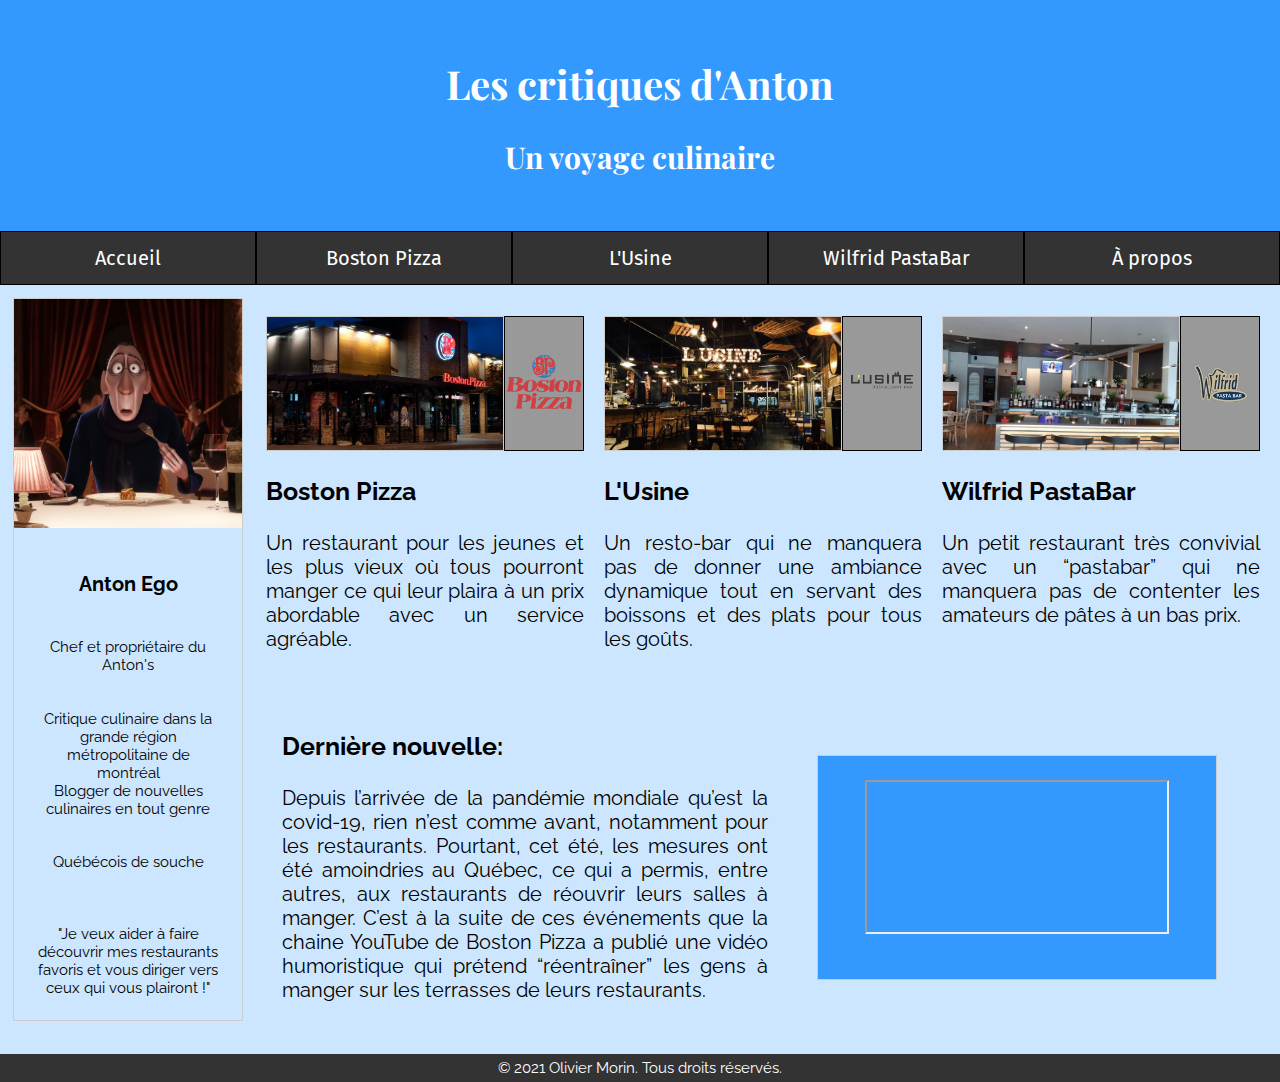
<file: index.html>
<!DOCTYPE html>
<html>

<head>
    <title>Index</title>
    <meta charset="UTF-8">
    <meta name="viewport" content="width=device-width, initial-scale=1">
    <link rel="stylesheet" href="styles/general.css">
    <link rel="stylesheet" href="styles/index.css">
    <link rel="preconnect" href="https://fonts.googleapis.com">
    <link rel="preconnect" href="https://fonts.gstatic.com" crossorigin>
    <link href="https://fonts.googleapis.com/css2?family=Fira+Sans&family=Playfair+Display&family=Raleway&display=swap"
        rel="stylesheet">
</head>

<body>
    <!-- Top Link -->
    <a id="top"></a>

    <!-- Header -->
    <div class="header">
        <h1>Les critiques d'Anton</h1>
        <h2>Un voyage culinaire</h2>
    </div>

    <!-- Navigation Bar -->
    <nav class="sticky">
        <ul class="menu">
            <li><a href="index">Accueil</a></li>
            <li>
                <a href="bostonPizza">Boston Pizza</a>
                <ul class="submenu">
                    <li><a href="https://bostonpizza.com/fr/menu.html" target="_blank">Menu</a></li>
                </ul>
            </li>
            <li>
                <a href="usine">L'Usine</a>
                <ul class="submenu">
                    <li><a href="https://www.restolusine.com/menus" target="_blank">Menu</a></li>
                </ul>
            </li>
            <li>
                <a href="wilfrid">Wilfrid PastaBar</a>
                <ul class="submenu">
                    <li><a href="http://www.wilfridpastabar.com/e_pages/menu.html" target="_blank">Menu</a></li>
                </ul>
            </li>
            <li><a href="about">À propos</a></li>
        </ul>
    </nav>

    <div class="row">
        <!-- About section -->
        <div class="side">
            <div class="about">
                <img class="image" src="images/anton.jpg" alt="Anton Ego">
                <div class="infos">
                    <p class="about-nom">Anton Ego</p>
                    <p>Chef et propriétaire du Anton's</p>
                    <p>Critique culinaire dans la grande région métropolitaine de montréal</p>
                    <p>Blogger de nouvelles culinaires en tout genre</p>
                    <p>Québécois de souche</p>
                    <p>"Je veux aider à faire découvrir mes restaurants favoris et vous diriger vers ceux qui vous
                        plairont !"</p>
                </div>
            </div>
        </div>

        <!-- Home section -->
        <div class="main">
            <div class="critiques">
                <div class="resto">
                    <a href="bostonPizza" class="resto-visuel">
                        <img class="resto-image" src="images/bostonPizza.jpg" alt="Boston Pizza">
                        <div class="resto-logo" id="logo-boston"></div>
                    </a>
                    <div>
                        <p class="intertitre">Boston Pizza</p>
                        <p class="resto-description">Un restaurant pour les jeunes et les plus vieux où tous pourront
                            manger ce qui leur plaira à un prix abordable avec un service agréable.</p>
                    </div>

                </div>
                <div class="resto">
                    <a href="usine" class="resto-visuel">
                        <img class="resto-image" src="images/usine.jpg" alt="l'Usine">
                        <div class="resto-logo" id="logo-usine"></div>
                    </a>
                    <div>
                        <p class="intertitre">L'Usine</p>
                        <p class="resto-description">Un resto-bar qui ne manquera pas de donner une ambiance dynamique
                            tout en servant des boissons et des plats pour tous les goûts.</p>
                    </div>

                </div>
                <div class="resto">
                    <a href="wilfrid" class="resto-visuel">
                        <img class="resto-image" src="images/wilfrid.jpg" alt="Wilfrid PastaBar">
                        <div class="resto-logo" id="logo-wilfrid"></div>
                    </a>
                    <div>
                        <p class="intertitre">Wilfrid PastaBar</p>
                        <p class="resto-description">Un petit restaurant très convivial avec un “pastabar” qui ne
                            manquera pas de contenter les amateurs de pâtes à un bas prix.</p>
                    </div>

                </div>
            </div>
            <div class="news">
                <div>
                    <p class="intertitre">Dernière nouvelle:</p>
                    <p>
                        Depuis l’arrivée de la pandémie mondiale qu’est la covid-19, rien n’est comme avant, notamment
                        pour les restaurants. Pourtant, cet été, les mesures ont été amoindries au Québec, ce qui a
                        permis, entre autres, aux restaurants de réouvrir leurs salles à manger. C’est à la suite de ces
                        événements que la chaine YouTube de Boston Pizza a publié une vidéo humoristique qui prétend
                        “réentraîner” les gens à manger sur les terrasses de leurs restaurants.
                    </p>
                </div>

                <div class="video">
                    <iframe src="https://www.youtube.com/embed/c-Y9XTfWlQA"></iframe>
                </div>
            </div>
        </div>
    </div>

    <!-- Footer -->
    <div class="footer">
        <a href="#top" class="top">Appuyer ici pour revenir en haut</a>
        <p>© 2021 Olivier Morin. Tous droits réservés.</p>
    </div>
</body>

</html>
</file>
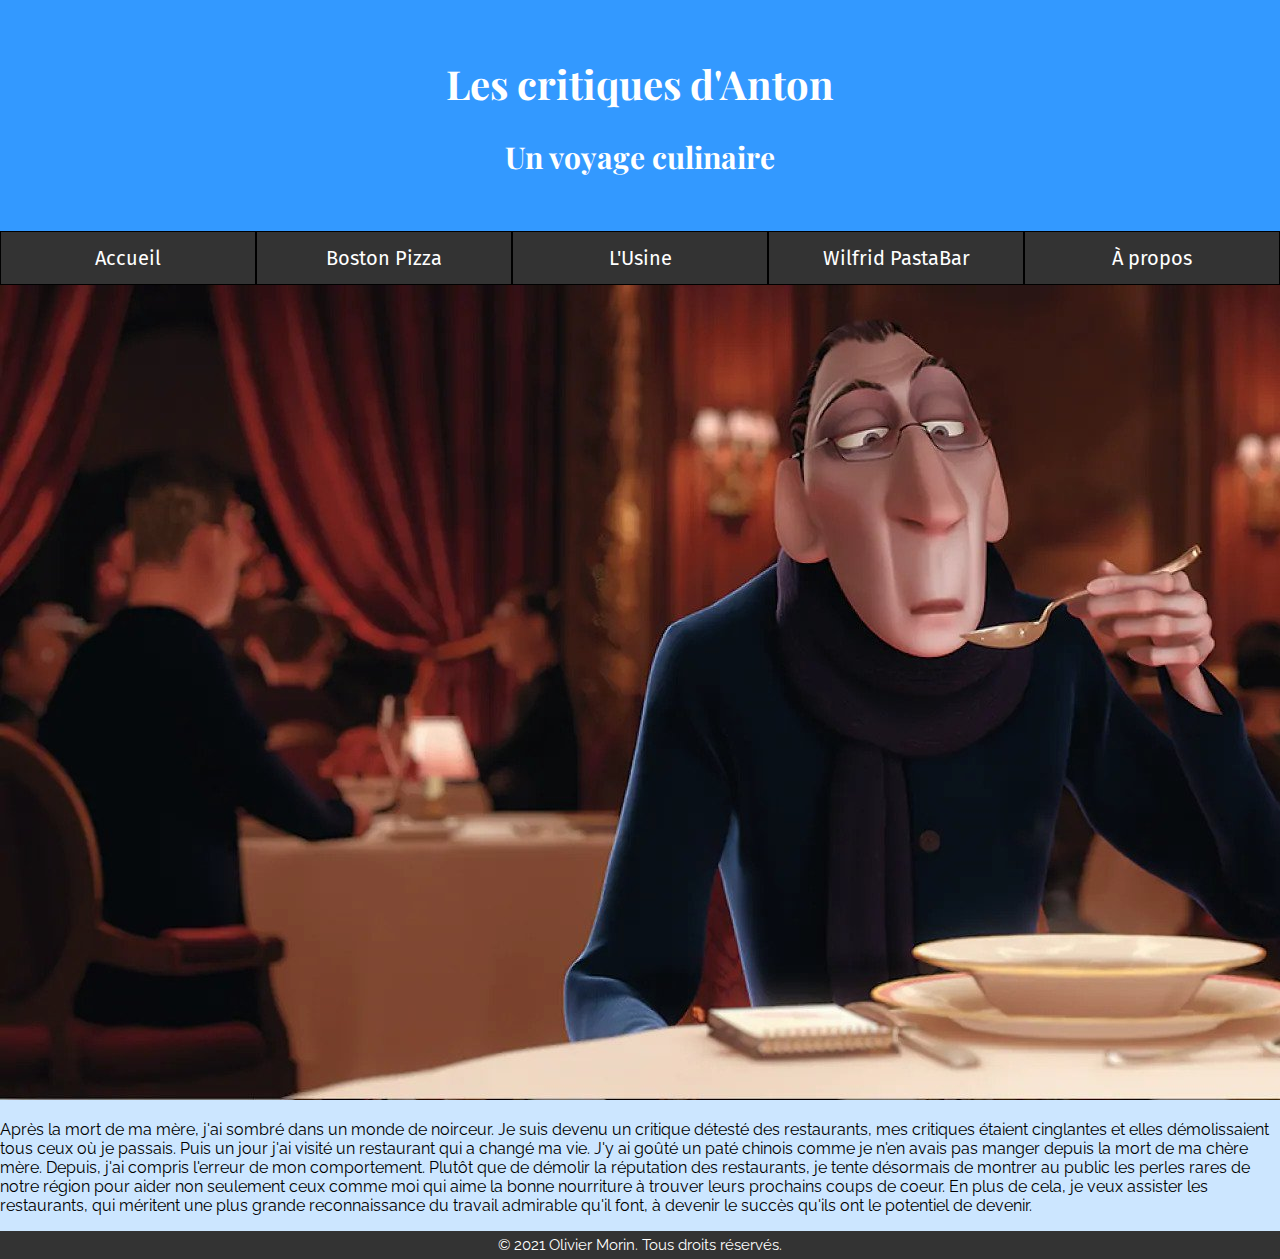
<file: about.html>
<!DOCTYPE html>
<html>

<head>
    <title>À propos</title>
    <meta charset="UTF-8">
    <meta name="viewport" content="width=device-width, initial-scale=1">
    <link rel="stylesheet" href="styles/general.css">
    <link rel="stylesheet" href="styles/about.css">
    <link rel="preconnect" href="https://fonts.googleapis.com">
    <link rel="preconnect" href="https://fonts.gstatic.com" crossorigin>
    <link href="https://fonts.googleapis.com/css2?family=Fira+Sans&family=Playfair+Display&family=Raleway&display=swap"
        rel="stylesheet">
</head>

<body>
    <!-- Header -->
    <div class="header">
        <h1>Les critiques d'Anton</h1>
        <h2>Un voyage culinaire</h2>
    </div>

    <!-- Navigation Bar -->
    <nav class="sticky">
        <ul class="menu">
            <li><a href="index">Accueil</a></li>
            <li>
                <a href="bostonPizza">Boston Pizza</a>
                <ul class="submenu">
                    <li><a href="https://bostonpizza.com/fr/menu.html" target="_blank">Menu</a></li>
                </ul>
            </li>
            <li>
                <a href="usine">L'Usine</a>
                <ul class="submenu">
                    <li><a href="https://www.restolusine.com/menus" target="_blank">Menu</a></li>
                </ul>
            </li>
            <li>
                <a href="wilfrid">Wilfrid PastaBar</a>
                <ul class="submenu">
                    <li><a href="http://www.wilfridpastabar.com/e_pages/menu.html" target="_blank">Menu</a></li>
                </ul>
            </li>
            <li><a href="about">À propos</a></li>
        </ul>
    </nav>

    <!--  -->
    <div>
        <img src="../images/anton-about.jpg" alt="Anton Ego">
        <p>
            Après la mort de ma mère, j'ai sombré dans un monde de noirceur. Je suis devenu un critique détesté des
            restaurants, mes critiques étaient cinglantes et elles démolissaient tous ceux où je passais. Puis un jour
            j'ai visité un restaurant qui a changé ma vie. J'y ai goûté un paté chinois comme je n'en avais pas manger
            depuis la mort de ma chère mère. Depuis, j'ai compris l'erreur de mon comportement. Plutôt que de démolir la
            réputation des restaurants, je tente désormais de montrer au public les perles rares de notre région pour
            aider non seulement ceux comme moi qui aime la bonne nourriture à trouver leurs prochains coups de coeur. En
            plus de cela, je veux assister les restaurants, qui méritent une plus grande reconnaissance du travail
            admirable qu'il font, à devenir le succès qu'ils ont le potentiel de devenir.
        </p>
    </div>


    <!-- Footer -->
    <div class="footer">
        <a href="#top">Appuyer ici pour revenir en haut</a>
        <p>© 2021 Olivier Morin. Tous droits réservés.</p>
    </div>

</body>

</html>
</file>
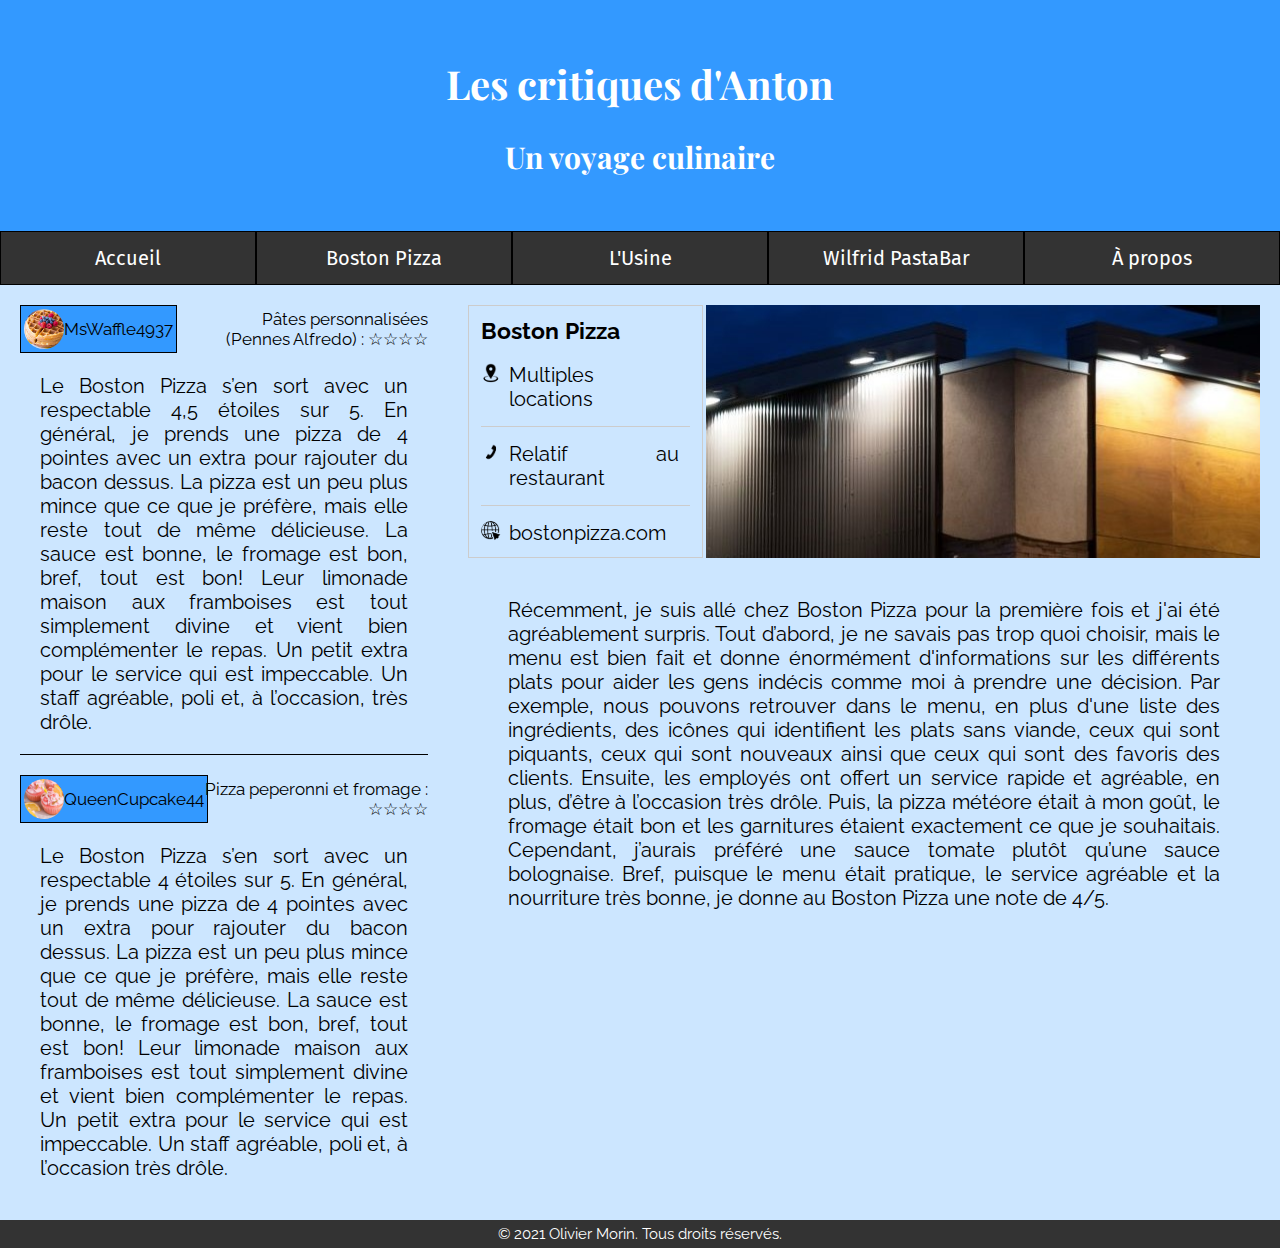
<file: bostonPizza.html>
<!DOCTYPE html>
<html>

<head>
    <title>Boston Pizza</title>
    <meta charset="UTF-8">
    <meta name="viewport" content="width=device-width, initial-scale=1">
    <link rel="stylesheet" href="styles/general.css">
    <link rel="stylesheet" href="styles/reviews.css">
    <link rel="preconnect" href="https://fonts.googleapis.com">
    <link rel="preconnect" href="https://fonts.gstatic.com" crossorigin>
    <link href="https://fonts.googleapis.com/css2?family=Fira+Sans&family=Playfair+Display&family=Raleway&display=swap"
        rel="stylesheet">
</head>

<body>
    <!-- Header -->
    <div class="header">
        <h1>Les critiques d'Anton</h1>
        <h2>Un voyage culinaire</h2>
    </div>

    <!-- Navigation Bar -->
    <nav class="sticky">
        <ul class="menu">
            <li><a href="index">Accueil</a></li>
            <li>
                <a href="bostonPizza">Boston Pizza</a>
                <ul class="submenu">
                    <li><a href="https://bostonpizza.com/fr/menu.html" target="_blank">Menu</a></li>
                </ul>
            </li>
            <li>
                <a href="usine">L'Usine</a>
                <ul class="submenu">
                    <li><a href="https://www.restolusine.com/menus" target="_blank">Menu</a></li>
                </ul>
            </li>
            <li>
                <a href="wilfrid">Wilfrid PastaBar</a>
                <ul class="submenu">
                    <li><a href="http://www.wilfridpastabar.com/e_pages/menu.html" target="_blank">Menu</a></li>
                </ul>
            </li>
            <li><a href="about">À propos</a></li>
        </ul>
    </nav>

    <!-- Top Link -->
    <a id="top"></a>

    <!-- The flexible grid (content) -->
    <div class="row">
        <div class="reviews">
            <div>
                <div class="reviews-title">
                    <div class="user table">
                        <div class="user-icon" id="waffle"></div>
                        <div class="username allignement">MsWaffle4937</div>
                    </div>
                    <span class="table">
                        <div class="reviews-plat allignement">Pâtes personnalisées <br> (Pennes Alfredo) : ☆☆☆☆</div>
                    </span>
                </div>
                <p>
                    Le Boston Pizza s’en sort avec un respectable 4,5 étoiles sur 5. En général, je prends une pizza de
                    4 pointes avec un extra pour rajouter du bacon dessus. La pizza est un peu plus mince que ce que je
                    préfère, mais elle reste tout de même délicieuse. La sauce est bonne, le fromage est bon, bref, tout
                    est bon! Leur limonade maison aux framboises est tout simplement divine et vient bien complémenter
                    le repas. Un petit extra pour le service qui est impeccable. Un staff agréable, poli et, à
                    l’occasion, très drôle.

                </p>
            </div>
            <hr>
            <div>
                <div class="reviews-title">
                    <div class="user table">
                        <div class="user-icon" id="cupcake"></div>
                        <div class="username allignement allignement">QueenCupcake44</div>
                    </div>
                    <span class="table">
                        <div class="reviews-plat allignement">Pizza peperonni et fromage : ☆☆☆☆</div>
                    </span>
                </div>
                <p>
                    Le Boston Pizza s’en sort avec un respectable 4 étoiles sur 5. En général, je prends une pizza de 4
                    pointes avec un extra pour rajouter du bacon dessus. La pizza est un peu plus mince que ce que je
                    préfère, mais elle reste tout de même délicieuse. La sauce est bonne, le fromage est bon, bref, tout
                    est bon! Leur limonade maison aux framboises est tout simplement divine et vient bien complémenter
                    le repas. Un petit extra pour le service qui est impeccable. Un staff agréable, poli et, à
                    l’occasion très drôle.
                </p>
            </div>
        </div>
        <div class="main">
            <div class="resto">
                <div class="identification">
                    <h2>Boston Pizza</h2>
                    <div class="element">
                        <div class="icon" id="icon-location"></div>
                        <a href="https://bostonpizza.com/fr/locations.html" target="_blank">Multiples locations</a>
                    </div>
                    <hr>
                    <div class="element">
                        <div class="icon" id="icon-phone"></div>
                        <div>Relatif au restaurant</div>
                    </div>
                    <hr>
                    <div class="element">
                        <div class="icon" id="icon-website"></div>
                        <a href="https://bostonpizza.com/fr/index.html" target="_blank">bostonpizza.com</a>
                    </div>
                </div>
                <div class="image" id="image-boston"></div>
            </div>
            <p>Récemment, je suis allé chez Boston Pizza pour la première fois et j'ai été agréablement surpris. Tout
                d’abord, je ne savais pas trop quoi choisir, mais le menu est bien fait et donne énormément
                d'informations sur les différents plats pour aider les gens indécis comme moi à prendre une décision.
                Par exemple, nous pouvons retrouver dans le menu, en plus d'une liste des ingrédients, des icônes qui
                identifient les plats sans viande, ceux qui sont piquants, ceux qui sont nouveaux ainsi que ceux qui
                sont des favoris des clients. Ensuite, les employés ont offert un service rapide et agréable, en plus,
                d’être à l’occasion très drôle. Puis, la pizza météore était à mon goût, le fromage était bon et les
                garnitures étaient exactement ce que je souhaitais. Cependant, j’aurais préféré une sauce tomate plutôt
                qu’une sauce bolognaise. Bref, puisque le menu était pratique, le service agréable et la nourriture très
                bonne, je donne au Boston Pizza une note de 4/5.
            </p>
        </div>
    </div>

    <!-- Footer -->
    <div class="footer">
        <a href="#top">Appuyer ici pour revenir en haut</a>
        <p>© 2021 Olivier Morin. Tous droits réservés.</p>
    </div>

</body>

</html>
</file>
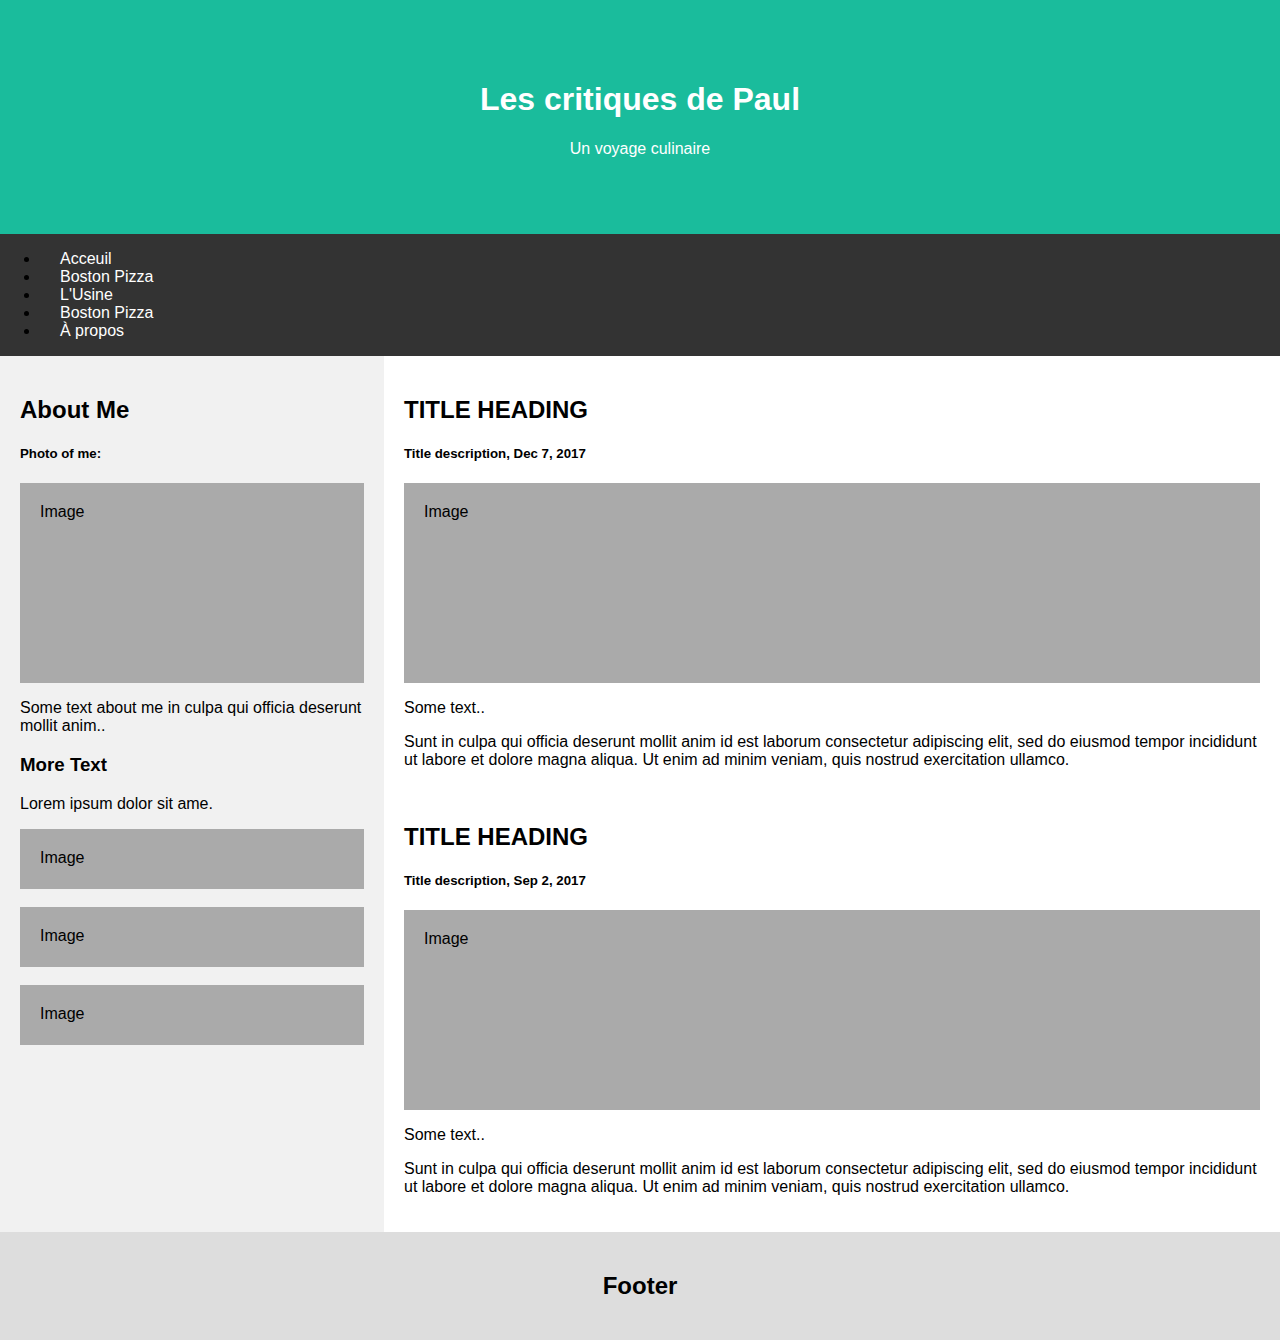
<file: test.html>
<!DOCTYPE html>
<html>

<head>
  <title>Page Title</title>
  <meta charset="UTF-8">
  <meta name="viewport" content="width=device-width, initial-scale=1">
  <link rel="stylesheet" href="styles/test.css">
</head>

<body>

  <!-- Note -->
  <!-- <div style="background:yellow;padding:5px">
  <h4 style="text-align:center">Resize the browser window to see the responsive effect.</h4>
</div> -->

  <!-- Header -->
  <div class="header">
    <h1>Les critiques de Paul</h1>
    <p>Un voyage culinaire</p>
  </div>

  <!-- Navigation Bar -->
  <div class="navbar">
    <ul>
      <li><a href="index">Acceuil</a></li>
      <li>
        <a href="bostonPizza">Boston Pizza</a>
        <ul class="sous-menu">
          <li><a href="bostonPizza-menu">Menu</a></li>
          <li><a href="bostonPizza-critique">Critique</a></li>
        </ul>
      </li>
      <li>
        <a href="usine">L'Usine</a>
        <ul class="sous-menu">
          <a href="usine-menu">Menu</a>
          <a href="usine-critique">Critique</a>
        </ul>
      </li>
      <li>
        <a href="wilfrid">Boston Pizza</a>
        <ul class="sous-menu">
          <a href="wilfrid-menu">Menu</a>
          <a href="wilfrid-critique">Critique</a>
        </ul>
      </li>
      <li><a href="about">À propos</a></li>
    </ul>
  </div>

  <!-- The flexible grid (content) -->
  <div class="row">
    <div class="side">
      <h2>About Me</h2>
      <h5>Photo of me:</h5>
      <div class="fakeimg" style="height:200px;">Image</div>
      <p>Some text about me in culpa qui officia deserunt mollit anim..</p>
      <h3>More Text</h3>
      <p>Lorem ipsum dolor sit ame.</p>
      <div class="fakeimg" style="height:60px;">Image</div><br>
      <div class="fakeimg" style="height:60px;">Image</div><br>
      <div class="fakeimg" style="height:60px;">Image</div>
    </div>
    <div class="main">
      <h2>TITLE HEADING</h2>
      <h5>Title description, Dec 7, 2017</h5>
      <div class="fakeimg" style="height:200px;">Image</div>
      <p>Some text..</p>
      <p>Sunt in culpa qui officia deserunt mollit anim id est laborum consectetur adipiscing elit, sed do eiusmod
        tempor incididunt ut labore et dolore magna aliqua. Ut enim ad minim veniam, quis nostrud exercitation ullamco.
      </p>
      <br>
      <h2>TITLE HEADING</h2>
      <h5>Title description, Sep 2, 2017</h5>
      <div class="fakeimg" style="height:200px;">Image</div>
      <p>Some text..</p>
      <p>Sunt in culpa qui officia deserunt mollit anim id est laborum consectetur adipiscing elit, sed do eiusmod
        tempor incididunt ut labore et dolore magna aliqua. Ut enim ad minim veniam, quis nostrud exercitation ullamco.
      </p>
    </div>
  </div>

  <!-- Footer -->
  <div class="footer">
    <h2>Footer</h2>
  </div>

</body>

</html>
</file>
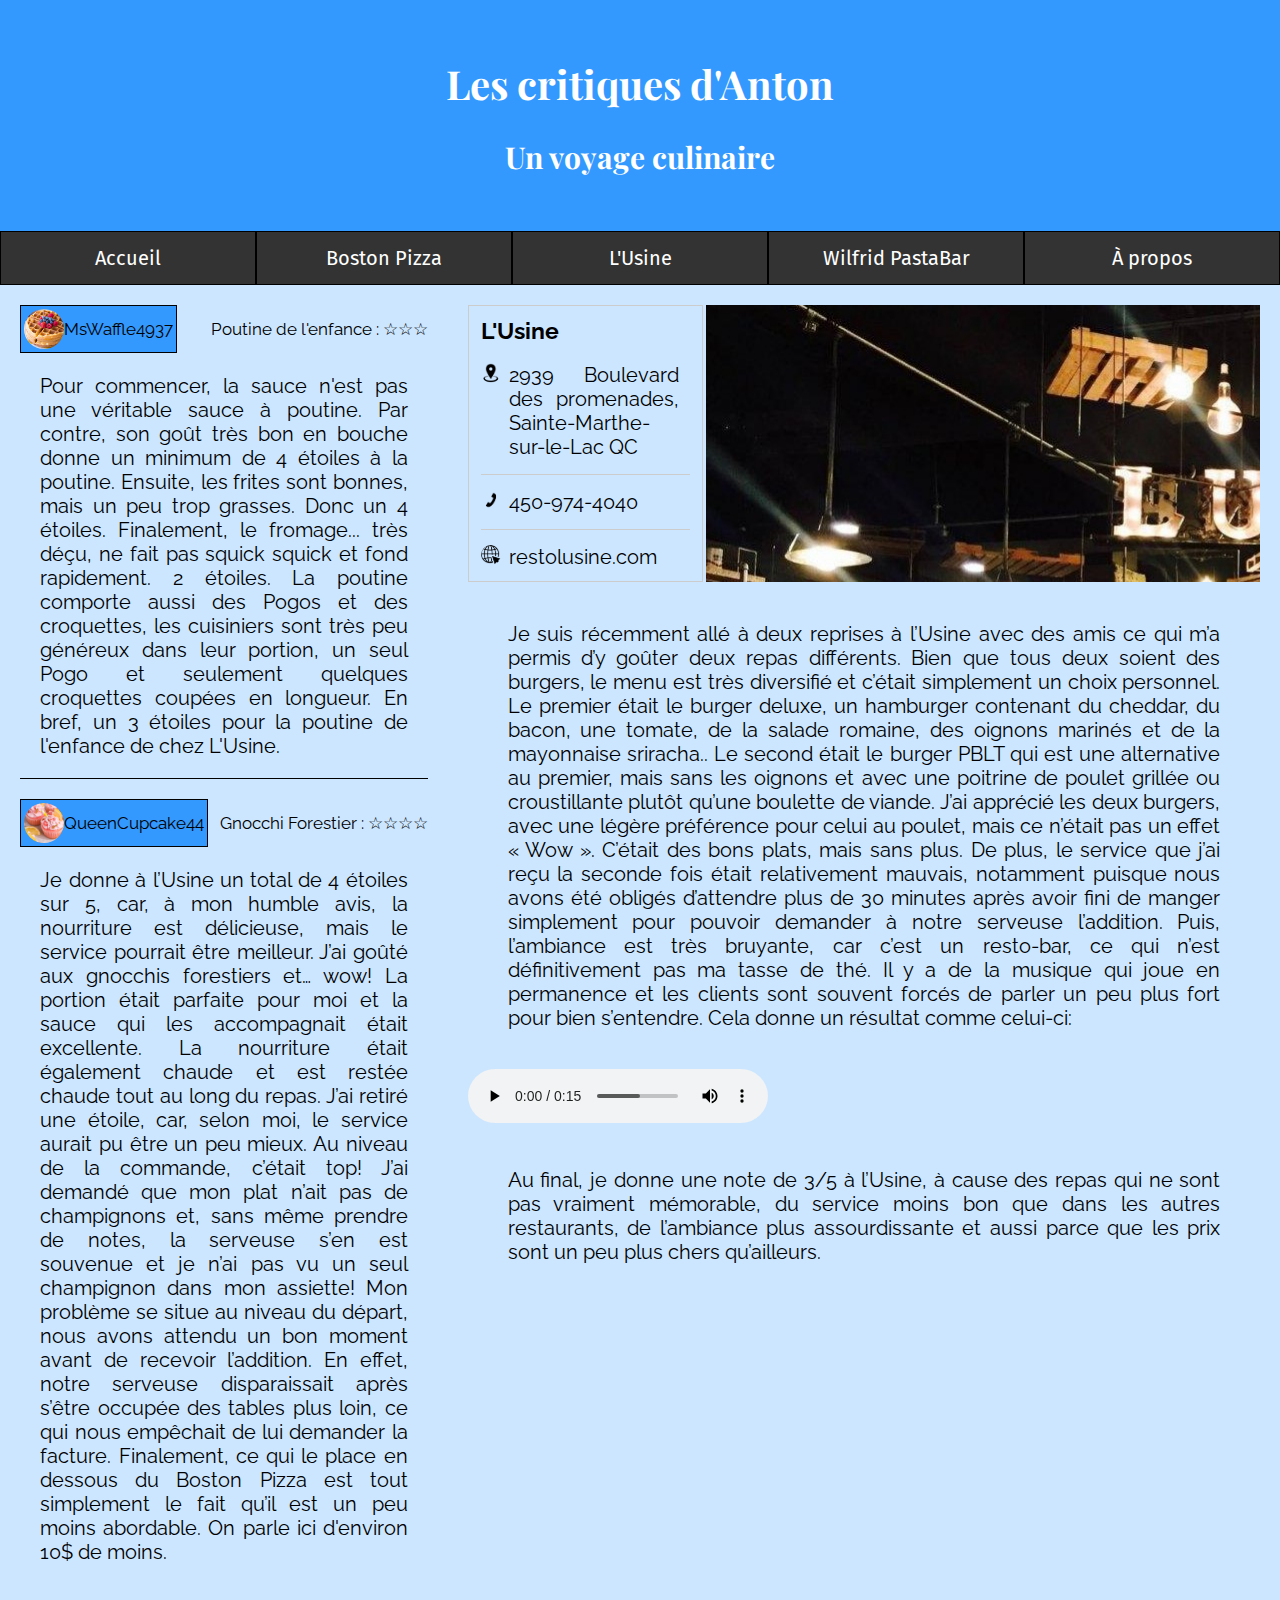
<file: usine.html>
<!DOCTYPE html>
<html>

<head>
    <title>L'Usine</title>
    <meta charset="UTF-8">
    <meta name="viewport" content="width=device-width, initial-scale=1">
    <link rel="stylesheet" href="styles/general.css">
    <link rel="stylesheet" href="styles/reviews.css">
    <link rel="preconnect" href="https://fonts.googleapis.com">
    <link rel="preconnect" href="https://fonts.gstatic.com" crossorigin>
    <link href="https://fonts.googleapis.com/css2?family=Fira+Sans&family=Playfair+Display&family=Raleway&display=swap"
        rel="stylesheet">
</head>

<body>
    <!-- Header -->
    <div class="header">
        <h1>Les critiques d'Anton</h1>
        <h2>Un voyage culinaire</h2>
    </div>

    <!-- Navigation Bar -->
    <nav class="sticky">
        <ul class="menu">
            <li><a href="index">Accueil</a></li>
            <li>
                <a href="bostonPizza">Boston Pizza</a>
                <ul class="submenu">
                    <li><a href="https://bostonpizza.com/fr/menu.html" target="_blank">Menu</a></li>
                </ul>
            </li>
            <li>
                <a href="usine">L'Usine</a>
                <ul class="submenu">
                    <li><a href="https://www.restolusine.com/menus" target="_blank">Menu</a></li>
                </ul>
            </li>
            <li>
                <a href="wilfrid">Wilfrid PastaBar</a>
                <ul class="submenu">
                    <li><a href="http://www.wilfridpastabar.com/e_pages/menu.html" target="_blank">Menu</a></li>
                </ul>
            </li>
            <li><a href="about">À propos</a></li>
        </ul>
    </nav>

    <!-- Top Link -->
    <a id="top"></a>

    <!-- The flexible grid (content) -->
    <div class="row">
        <div class="reviews">
            <div>
                <div class="reviews-title">
                    <div class="user table">
                        <div class="user-icon" id="waffle"></div>
                        <div class="username allignement">MsWaffle4937</div>
                    </div>
                    <span class="table">
                        <div class="reviews-plat allignement">Poutine de l'enfance : ☆☆☆</div>
                    </span>
                </div>
                <p>
                    Pour commencer, la sauce n'est pas une véritable sauce à poutine. Par contre, son goût très bon en
                    bouche donne un minimum de 4 étoiles à la poutine.
                    Ensuite, les frites sont bonnes, mais un peu trop grasses. Donc un 4 étoiles. Finalement, le
                    fromage... très déçu, ne fait pas squick squick et fond rapidement. 2 étoiles.
                    La poutine comporte aussi des Pogos et des croquettes, les cuisiniers sont très peu généreux dans
                    leur portion, un seul Pogo et seulement quelques croquettes coupées en longueur. En bref, un 3
                    étoiles pour la poutine de l'enfance de chez L'Usine.
                </p>
            </div>
            <hr>
            <div>
                <div class="reviews-title">
                    <div class="user table">
                        <div class="user-icon" id="cupcake"></div>
                        <div class="username allignement allignement">QueenCupcake44</div>
                    </div>
                    <span class="table">
                        <div class="reviews-plat allignement">Gnocchi Forestier : ☆☆☆☆</div>
                    </span>
                </div>
                <p>
                    Je donne à l’Usine un total de 4 étoiles sur 5, car, à mon humble avis, la nourriture est
                    délicieuse,
                    mais le service pourrait être meilleur. J’ai goûté aux gnocchis forestiers et… wow! La portion était
                    parfaite pour moi et la sauce qui les accompagnait était excellente. La nourriture était également
                    chaude et est restée chaude tout au long du repas. J’ai retiré une étoile, car, selon moi, le
                    service aurait pu être un peu mieux. Au niveau de la commande, c’était top! J’ai demandé que mon
                    plat n’ait pas de champignons et, sans même prendre de notes, la serveuse s’en est souvenue et je
                    n’ai pas vu un seul champignon dans mon assiette! Mon problème se situe au niveau du départ, nous
                    avons attendu un bon moment avant de recevoir l’addition. En effet, notre serveuse disparaissait
                    après s’être occupée des tables plus loin, ce qui nous empêchait de lui demander la facture.
                    Finalement, ce qui le place en dessous du Boston Pizza est tout simplement le fait qu’il est un peu
                    moins abordable. On parle ici d'environ 10$ de moins.
                </p>
            </div>
        </div>
        <div class="main">
            <div class="resto">
                <div class="identification">
                    <h2>L'Usine</h2>
                    <div class="element">
                        <div class="icon" id="icon-location"></div>
                        <div>2939 Boulevard des promenades, Sainte-Marthe-sur-le-Lac QC</div>
                    </div>
                    <hr>
                    <div class="element">
                        <div class="icon" id="icon-phone"></div>
                        <div>450-974-4040</div>
                    </div>
                    <hr>
                    <div class="element">
                        <div class="icon" id="icon-website"></div>
                        <a href="https://www.restolusine.com/" target="_blank">restolusine.com</a>
                    </div>
                </div>
                <div class="image" id="image-usine"></div>
            </div>
            <p>Je suis récemment allé à deux reprises à l’Usine avec des amis ce qui m’a permis d’y goûter deux repas
                différents. Bien que tous deux soient des burgers, le menu est très diversifié et c’était simplement un
                choix personnel. Le premier était le burger deluxe, un hamburger contenant du cheddar, du bacon, une
                tomate, de la salade romaine, des oignons marinés et de la mayonnaise sriracha.. Le second était le
                burger PBLT qui est une alternative au premier, mais sans les oignons et avec une poitrine de poulet
                grillée ou croustillante plutôt qu’une boulette de viande. J’ai apprécié les deux burgers, avec une
                légère préférence pour celui au poulet, mais ce n’était pas un effet « Wow ». C’était des bons plats,
                mais sans plus. De plus, le service que j’ai reçu la seconde fois était relativement mauvais, notamment
                puisque nous avons été obligés d’attendre plus de 30 minutes après avoir fini de manger simplement pour
                pouvoir demander à notre serveuse l’addition. Puis, l’ambiance est très bruyante, car c’est un
                resto-bar, ce qui n’est définitivement pas ma tasse de thé. Il y a de la musique qui joue en permanence
                et les clients sont souvent forcés de parler un peu plus fort pour bien s’entendre. Cela donne un
                résultat comme celui-ci:
            </p>
            <audio controls src="usine.mp3" type="audio/mpeg">
                Audio non supporté sur cet explorateur
            </audio>
            <p>
                Au final, je donne une note de 3/5 à l’Usine, à cause des
                repas qui ne sont pas vraiment mémorable, du service moins bon que dans les autres restaurants, de
                l’ambiance plus assourdissante et aussi parce que les prix sont un peu plus chers qu’ailleurs.
            </p>
        </div>
    </div>

    <!-- Footer -->
    <div class="footer">
        <a href="#top">Appuyer ici pour revenir en haut</a>
        <p>© 2021 Olivier Morin. Tous droits réservés.</p>
    </div>

</body>

</html>
</file>
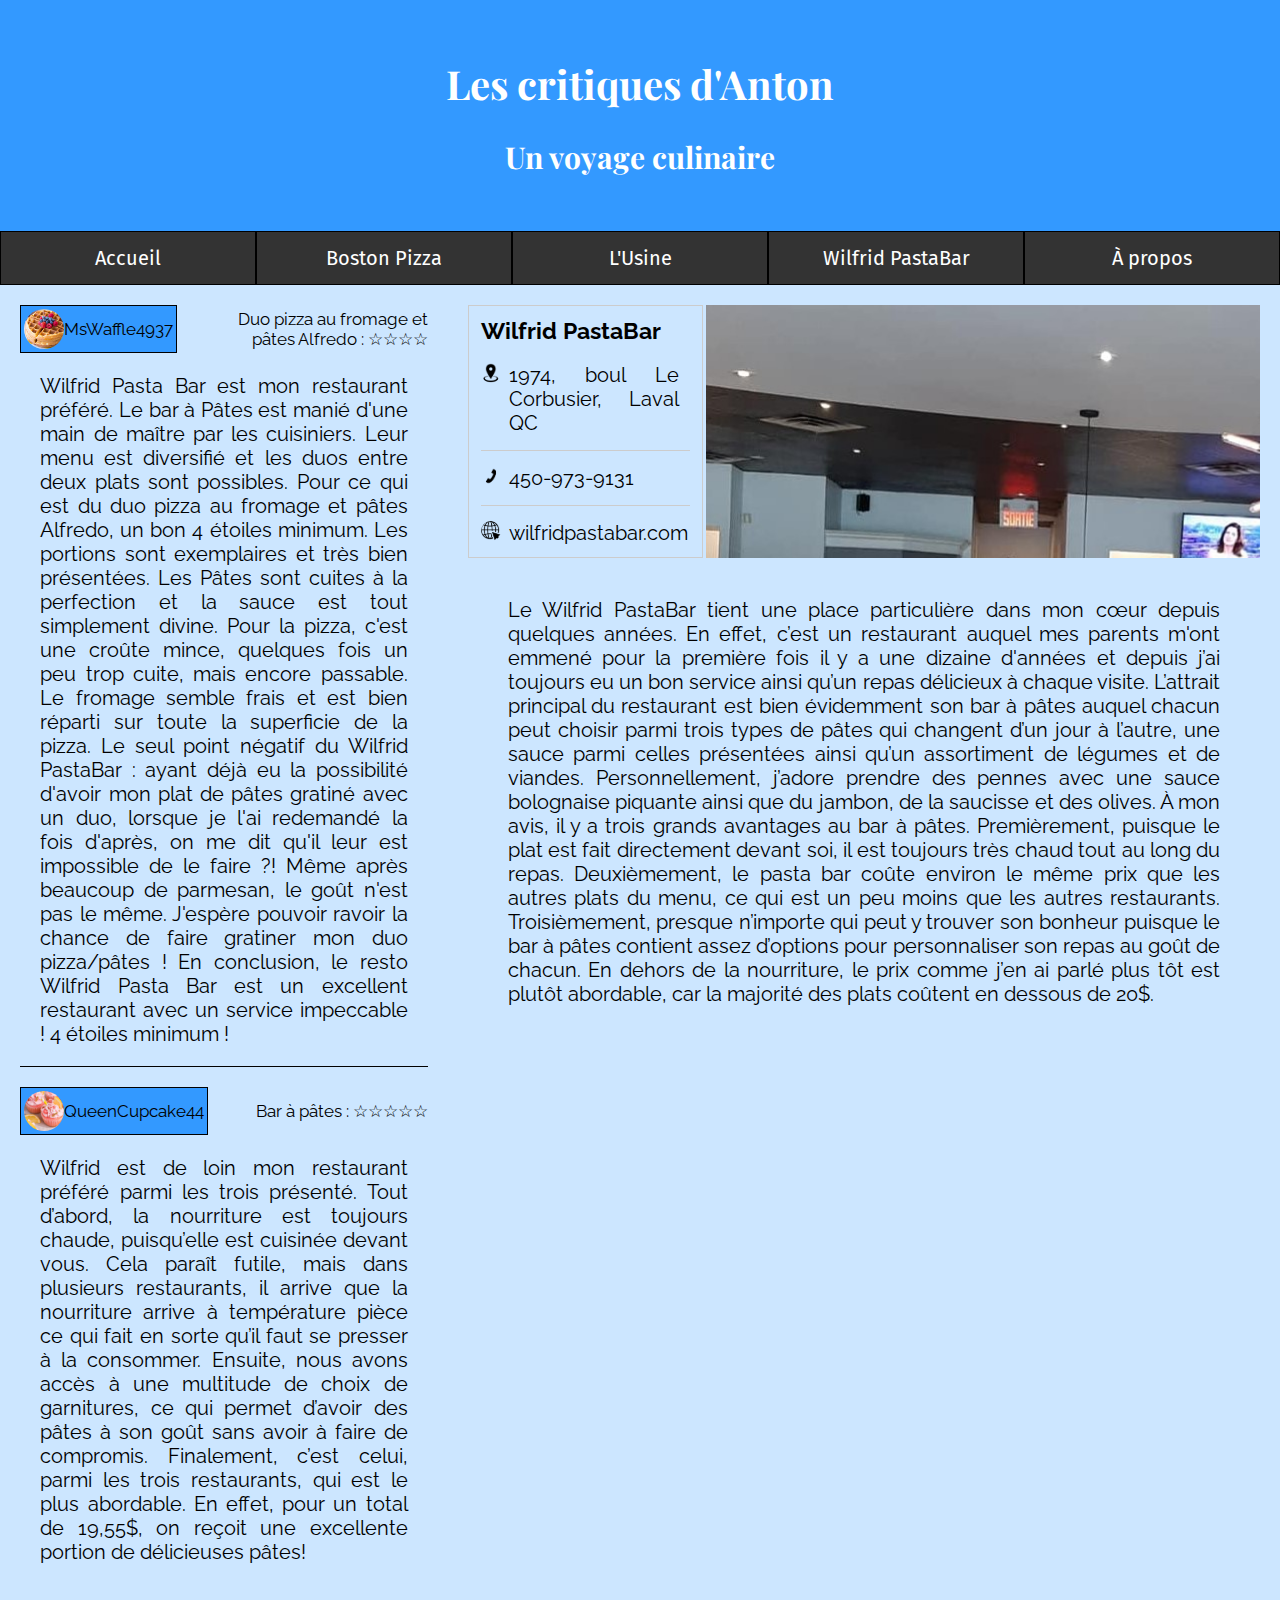
<file: wilfrid.html>
<!DOCTYPE html>
<html>

<head>
    <title>Wilfrid PastaBar</title>
    <meta charset="UTF-8">
    <meta name="viewport" content="width=device-width, initial-scale=1">
    <link rel="stylesheet" href="styles/general.css">
    <link rel="stylesheet" href="styles/reviews.css">
    <link rel="preconnect" href="https://fonts.googleapis.com">
    <link rel="preconnect" href="https://fonts.gstatic.com" crossorigin>
    <link href="https://fonts.googleapis.com/css2?family=Fira+Sans&family=Playfair+Display&family=Raleway&display=swap"
        rel="stylesheet">
</head>

<body>
    <!-- Header -->
    <div class="header">
        <h1>Les critiques d'Anton</h1>
        <h2>Un voyage culinaire</h2>
    </div>

    <!-- Navigation Bar -->
    <nav class="sticky">
        <ul class="menu">
            <li><a href="index">Accueil</a></li>
            <li>
                <a href="bostonPizza">Boston Pizza</a>
                <ul class="submenu">
                    <li><a href="https://bostonpizza.com/fr/menu.html" target="_blank">Menu</a></li>
                </ul>
            </li>
            <li>
                <a href="usine">L'Usine</a>
                <ul class="submenu">
                    <li><a href="https://www.restolusine.com/menus" target="_blank">Menu</a></li>
                </ul>
            </li>
            <li>
                <a href="wilfrid">Wilfrid PastaBar</a>
                <ul class="submenu">
                    <li><a href="http://www.wilfridpastabar.com/e_pages/menu.html" target="_blank">Menu</a></li>
                </ul>
            </li>
            <li><a href="about">À propos</a></li>
        </ul>
    </nav>

    <!-- Top Link -->
    <a id="top"></a>

    <!-- The flexible grid (content) -->
    <div class="row">
        <div class="reviews">
            <div>
                <div class="reviews-title">
                    <div class="user table">
                        <div class="user-icon" id="waffle"></div>
                        <div class="username allignement">MsWaffle4937</div>
                    </div>
                    <span class="table">
                        <div class="reviews-plat allignement">Duo pizza au fromage et <br> pâtes Alfredo : ☆☆☆☆</div>
                    </span>
                </div>
                <p>
                    Wilfrid Pasta Bar est mon restaurant préféré. Le bar à Pâtes est manié d'une main de maître par les
                    cuisiniers. Leur menu est diversifié et les duos entre deux plats sont possibles. Pour ce qui est du
                    duo pizza au fromage et pâtes Alfredo, un bon 4 étoiles minimum. Les portions sont exemplaires et
                    très bien présentées. Les Pâtes sont cuites à la perfection et la sauce est tout simplement divine.
                    Pour la pizza, c'est une croûte mince, quelques fois un peu trop cuite, mais encore passable. Le
                    fromage semble frais et est bien réparti sur toute la superficie de la pizza. Le seul point négatif
                    du Wilfrid PastaBar : ayant déjà eu la possibilité d'avoir mon plat de pâtes gratiné avec un duo,
                    lorsque je l'ai redemandé la fois d'après, on me dit qu'il leur est impossible de le faire ?! Même
                    après beaucoup de parmesan, le goût n'est pas le même. J'espère pouvoir ravoir la chance de faire
                    gratiner mon duo pizza/pâtes ! En conclusion, le resto Wilfrid Pasta Bar est un excellent restaurant
                    avec un service impeccable ! 4 étoiles minimum !
                </p>
            </div>
            <hr>
            <div>
                <div class="reviews-title">
                    <div class="user table">
                        <div class="user-icon" id="cupcake"></div>
                        <div class="username allignement allignement">QueenCupcake44</div>
                    </div>
                    <span class="table">
                        <div class="reviews-plat allignement">Bar à pâtes : ☆☆☆☆☆</div>
                    </span>
                </div>
                <p>
                    Wilfrid est de loin mon restaurant préféré parmi les trois présenté. Tout d’abord, la nourriture est
                    toujours chaude, puisqu’elle est cuisinée devant vous. Cela paraît futile, mais dans plusieurs
                    restaurants, il arrive que la nourriture arrive à température pièce ce qui fait en sorte qu’il faut
                    se presser à la consommer. Ensuite, nous avons accès à une multitude de choix de garnitures, ce qui
                    permet d’avoir des pâtes à son goût sans avoir à faire de compromis. Finalement, c’est celui, parmi
                    les trois restaurants, qui est le plus abordable. En effet, pour un total de 19,55$, on reçoit une
                    excellente portion de délicieuses pâtes!
                </p>
            </div>
        </div>
        <div class="main">
            <div class="resto">
                <div class="identification">
                    <h2>Wilfrid PastaBar</h2>
                    <div class="element">
                        <div class="icon" id="icon-location"></div>
                        <div>1974, boul Le Corbusier, Laval QC</div>
                    </div>
                    <hr>
                    <div class="element">
                        <div class="icon" id="icon-phone"></div>
                        <div>450-973-9131</div>
                    </div>
                    <hr>
                    <div class="element">
                        <div class="icon" id="icon-website"></div>
                        <a href="https://www.wilfridpastabar.com/" target="_blank">wilfridpastabar.com</a>
                    </div>
                </div>
                <div class="image" id="image-wilfrid"></div>
            </div>
            <p>Le Wilfrid PastaBar tient une place particulière dans mon cœur depuis quelques années. En effet, c’est un
                restaurant auquel mes parents m'ont emmené pour la première fois il y a une dizaine d'années et depuis
                j’ai toujours eu un bon service ainsi qu’un repas délicieux à chaque visite. L’attrait principal du
                restaurant est bien évidemment son bar à pâtes auquel chacun peut choisir parmi trois types de pâtes qui
                changent d’un jour à l’autre, une sauce parmi celles présentées ainsi qu’un assortiment de légumes et de
                viandes. Personnellement, j’adore prendre des pennes avec une sauce bolognaise piquante ainsi que du
                jambon, de la saucisse et des olives. À mon avis, il y a trois grands avantages au bar à pâtes.
                Premièrement, puisque le plat est fait directement devant soi, il est toujours très chaud tout au long
                du repas. Deuxièmement, le pasta bar coûte environ le même prix que les autres plats du menu, ce qui est
                un peu moins que les autres restaurants. Troisièmement, presque n’importe qui peut y trouver son bonheur
                puisque le bar à pâtes contient assez d’options pour personnaliser son repas au goût de chacun. En
                dehors de la nourriture, le prix comme j’en ai parlé plus tôt est plutôt abordable, car la majorité des
                plats coûtent en dessous de 20$.
            </p>
        </div>
    </div>

    <!-- Footer -->
    <div class="footer">
        <a href="#top">Appuyer ici pour revenir en haut</a>
        <p>© 2021 Olivier Morin. Tous droits réservés.</p>
    </div>

</body>

</html>
</file>
<file: styles/general.css>
*{
    box-sizing: border-box;
}
  
/* Style the body */
body {
    font-family: 'Raleway', sans-serif;
    margin: 0;
    background-color: #cce6ff;
}
  
/* Header/logo Title */
.header {
    padding: 30px;
    text-align: center;
    background: #3399ff;
    color: white;
    font-family: 'Playfair Display', serif;
    font-size: 20px;
} 

.sticky {
    position: -webkit-sticky;
	position: sticky;
	top: 0;
}
  
/* Column container */
.row {  
    display: flex;
    flex-wrap: wrap;
}

.table {
    display: table;
}

.allignement {
    display: table-cell;
    vertical-align: middle;
}
  
/* Footer */
.footer {
    text-align: center;
    background-color: #333;
    color: #fff;
    bottom: 0px;
    position:static;
    font-size: 15px;
}

.footer a {
    text-decoration: none;
    background-color: #333346;
    color: #fff;
    height: inherit;
    display: none;
    padding: 5px;
}

.footer p {
    margin: 0px;
    padding: 5px;
}

  
/* Layout change when screen is 700px or smaller*/
@media screen and (max-width: 700px) {
    .header {
        font-size: 15px;
    }
    
    .row, .menu {   
        flex-direction: column;
    }

    .menu li {
        width: 100%;
        font-size: 10px;
    }

    .menu li a:hover {
        background-color: rgb(70,70,70);
    }

    .submenu li{
        background-color: rgb(60,60,60);
    }

    body {
        font-size: 10px;
    }

    .sticky {
        position: -webkit-relative;
	    position: relative;
    }

    .footer {
        display: grid;
        grid-template-columns: 30% 70%;
    }

    .footer a {
        display: block;
    }
}

/*  */
/* @media screen and (max-width: 992px) {
    .menu > li {
        
    }
} */

/* Layout change when screen is bigger than 700px */
@media screen and (min-width: 701px) {
    .menu > li {
        width: 20%;
    }
}

/* Menu */
.menu ul, ul.menu {
    padding-left: 0px;
}

.menu{

    /* Propriétés du menu */
    user-select: none;
    white-space: nowrap;
    text-overflow: ellipsis;
    display: flex;
    flex-wrap:nowrap;
    position: relative;

    /* Style boutons */
    margin: 0px;
    background-color: #333;

    /* Contenu boutons */
    font-size: 20px;
    text-decoration: none;
    font-family: 'Fira Sans', sans-serif;
}

.menu li {
    list-style: none;
    height: inherit;
    text-align: center;
    /* border: 1px solid red; */
}

.menu li a{
    border: 1px solid black;
    padding: 14px 0px;
    display: block;
    text-decoration: none;
    color: #fff;
}

ul.submenu{
    display: none;
}

.menu a:hover{
    background-color: rgb(60,60,60);
}

.menu li:hover > ul.submenu{
    margin: 0px;
    display: block;
    position: absolute;
    background-color: #333;
    width: inherit;
}

/* Images */
#logo-boston {
    background-image:url("../images/bpLogo.png");
}

#logo-usine {
    background-image:url("../images/usineLogo.webp");
}

#logo-wilfrid {
    background-image:url("../images/wilfridLogo.png");
    background-size: 75%;
}

#image-boston {
    background-image:url("../images/bostonPizza.jpg");
}

#image-usine {
    background-image:url("../images/usine.jpg");
}

#image-wilfrid {
    background-image:url("../images/wilfrid.jpg");
}
</file>
<file: styles/index.css>
/* Général */
body {
    font-size: 20px;
}

/* Side */
.side {
    flex: 18%;
    font-size: 15px;
    margin: 1%;
    height: fit-content;
    text-align: center;
    background-color: #cce6ff;
}

/* Section Anton Ego */
.about {
    border: 1px solid #cccccc;
}

/* Image d'Anton */
.image {
    width: 100%;
}

/* Nom d'Anton de la section about */
.about-nom {
    font-size: 20px;
    font-weight: bold;
}

/* Infos de la section about */
.infos {
    padding: 20px;
    display: grid;
    grid-template-rows: 16% 16% 16% 16% 16% 16%;
}

/* Accueil */
.main {
    flex: 80%;
    padding-top: 20px;  
}

/* Disposition  liens critiques */
.critiques {
    display: grid;
    grid-template-columns: 33% 33% 33%;
}

/*  */
.resto {
    margin: 3%;
    text-align: justify;
}

.resto-visuel {
    display: grid;
    grid-template-columns: 75% 25%;
}

/*  */
.resto-image {
    width: 100%;
    border: 1px #ccc solid;
    background-size: contain;
    background-repeat: no-repeat;
}

/* logos des restaurants */
.resto-logo {
    width: 100%;
    background-size: contain;
    background-repeat: no-repeat;
    background-color: #999;
    background-position: center;
    border: 1px solid #000;
}

.intertitre {
    font-size: 25px;
    font-weight: bold;
}

.news {
    display: grid;
    grid-template-columns: 50% 50%;
    margin: 2.5%;
    text-align: justify;
}

.video {
    margin: 10%;
    padding: 5%;
    background-color: #3399ff;
    border: 1px #ccc solid;
    text-align: center;
    width: 400px;
    height: 225px;
}

@media screen and (max-width: 700px) {
    body {
        font-size: 10px;
    }

    .intertitre {
        font-size: 15px;
    }
    
    .news {
        display: none;
    }

    .critiques {
        display: block;
    }

    .resto {
        display: grid;
        grid-template-columns: auto 50% ;
        margin: 5%;
    }

    .resto-visuel {
        margin-right: 10%;
    }

    .about {
        display: grid;
        grid-template-columns: 50% 50%;
        
    }

    .image {
        padding: 5%;
    }

    .infos {
        font-size: 10px;
    }
}

@media screen and (max-width: 992px) {
    .news {
        display: none;
    }

    .row {   
        flex-direction: column;
    }

    .about {
        display: grid;
        grid-template-columns: 40% 60%;
    }

    body {
        font-size: 15px;
    }

    .intertitre {
        font-size: 20px;
    }
}
</file>
<file: styles/about.css>
/* Main */
.main {
    margin: 5%;
     
    text-align: justify;
    border: 1px solid #ccc;
    font-size: 20px;
    background-color: #cce6ff;
}

/* Section anton */
.anton {
    display: grid;
    grid-template-columns: 50% 50%;
}

/* Image d'Anton */
.image {
    width: 100%;
    padding: 5%;
}

/* Paragraphe anton */
.texte {
    padding: 5%;
}

/* Section vrai informations */
.info {
    font-size: 15px;
    text-align: center;
}
</file>
<file: styles/reviews.css>
/* Général */
body {
    font-size: 20px;
    text-align: justify;
}

/* Users reviews */
.reviews {
    flex: 35%;
    background-color: #cce6ff;
    padding: 20px;
}

.reviews-title {
    display: grid;
    grid-template-columns: 35% 65%;
    text-align: left;
    font-size: 16.5px;
}

.reviews-plat {
    text-align: right;
    padding: 0px;
}

.reviews > hr {
    display: block; 
    height: 1px;
    border: 0; 
    border-top: 1px solid #000;
    margin: 1em 0;
    padding: 0;
}

.user {
    border: 1px solid #000;
    background-color: #3399ff;
    padding: 3px;
}

.user-icon{
    width: 40px;
    height: 40px;
    background-size: cover;
    border-radius: 20px;
}

.username {
    padding: 0px;
}

#waffle {
    background-image:url("../images/waffle.jpg");
}

#cupcake {
    background-image:url("../images/cupcake.jpg");
}

/* Main */
.main {
    flex: 65%;
    padding: 20px;
}

.resto {
    display: grid;
    grid-template-columns: 40% auto;
}

.identification {
    padding: 5%;
    margin-right: 1%;
    border: 1px solid #ccc;
}

.identification h2 {
    margin-top: 0px;
}

.identification a {
    text-decoration: none;
    color: #000;
}

.image {
    width: 100%;
}

.identification > hr {
    display: block; 
    height: 1px;
    border: 0; 
    border-top: 1px solid #ccc;
    margin: 1em 0;
    padding: 0;
}

.element {
    font-size: 20px;
    display: grid;
    grid-template-columns: 10% 90%;
    padding-right: 10%;
}

.icon {
    width: 20px;
    height: 20px;
    background-size: cover;
    border-radius: 10px;
}

p {
    margin: 5%;
}

.audio {
    margin-left: 5%;
}

#icon-phone {
    background-image:url("../images/phone.png");
}

#icon-location {
    background-image:url("../images/location.png");
}

#icon-website {
    background-image:url("../images/website.png");
}

@media screen and (min-width: 701px) {
    .resto {
        grid-template-columns: 30% auto;
        font-size: 15px;
    }

    .element {
        grid-template-columns: 15% 90%;
    }
}

@media screen and (max-width: 700px) {
    .image {
        display: none;
    }

    .resto {
        display: block;
    }
}
</file>
<file: styles/test.css>
*{
    box-sizing: border-box;
}
  
  /* Style the body */
  body {
    font-family: Arial;
    margin: 0;
  }
  
  /* Header/logo Title */
  .header {
    padding: 60px;
    text-align: center;
    background: #1abc9c;
    color: white;
  }
  

  
  /* Column container */
  .row {  
    display: flex;
    flex-wrap: wrap;
  }
  
  /* Create two unequal columns that sits next to each other */
  /* Sidebar/left column */
  .side {
    flex: 30%;
    background-color: #f1f1f1;
    padding: 20px;
  }
  
  /* Main column */
  .main {
    flex: 70%;
    background-color: white;
    padding: 20px;
  }
  
  /* Fake image, just for this example */
  .fakeimg {
    background-color: #aaa;
    width: 100%;
    padding: 20px;
  }
  
  /* Footer */
  .footer {
    padding: 20px;
    text-align: center;
    background: #ddd;
  }
  
  /* Responsive layout - when the screen is less than 700px wide, make the two columns stack on top of each other instead of next to each other */
  @media screen and (max-width: 700px) {
    .row, .navbar {   
      flex-direction: column;
    }
  }


  /* Menu */
    /* Style the top navigation bar */
    .navbar {
        display: flex;
        background-color: #333;
        user-select: none;
        white-space: nowrap;
        text-overflow: ellipsis;
        position: relative;
        text-decoration: none;
      }
      
      /* Style the navigation bar links */
      .navbar a {
        color: white;
        padding: 14px 20px;
        text-decoration: none;
        text-align: center;
      }
      
      /* Change color on hover */
      .navbar a:hover {
        background-color: #ddd;
        color: black;
      }
    
    /* sub-options navbar */
    .sous-menu {
        display: none;
    }
    
    .navbar:hover > ul.sous-menu{
        display: block;
        position: absolute;
        top: 100%;
    }
</file>
